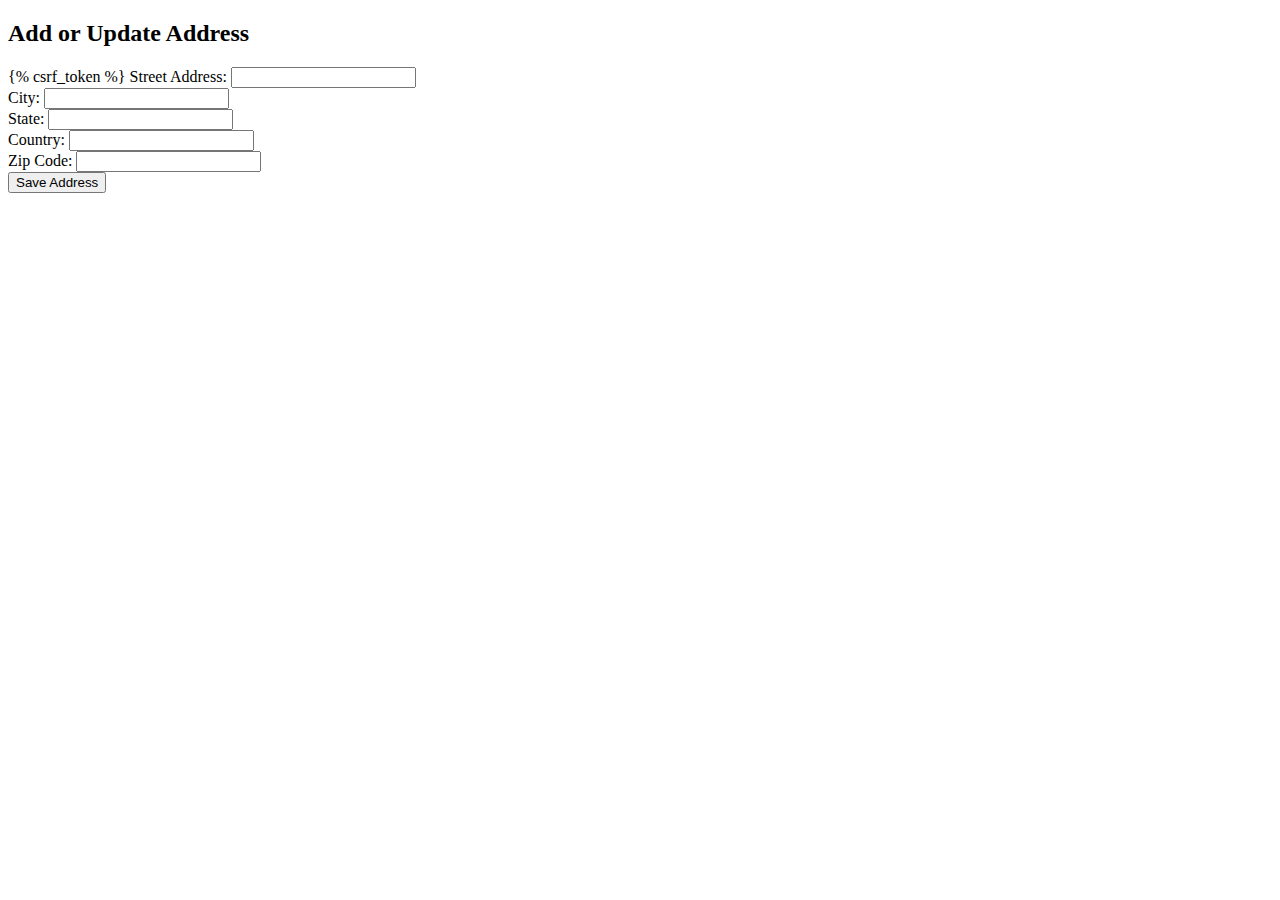
<file: Ecommerce/shopee/templates/shopee/add_address.html>
<!DOCTYPE html>
<html lang="en">
<head>
    <meta charset="UTF-8">
    <meta name="viewport" content="width=device-width, initial-scale=1.0">
    <title>Cart</title>
</head>
<body>
    <h2>Add or Update Address</h2>
    <form id="addressForm" method="post">
        {% csrf_token %}
        <label for="id_street_address">Street Address:</label>
        <input type="text" id="id_street_address" name="street_address" required><br>
        <label for="id_city">City:</label>
        <input type="text" id="id_city" name="city" required><br>
        <label for="id_state">State:</label>
        <input type="text" id="id_state" name="state" required><br>
        <label for="id_country">Country:</label>
        <input type="text" id="id_country" name="country" required><br>
        <label for="id_zip_code">Zip Code:</label>
        <input type="text" id="id_zip_code" name="zip_code" required><br>
        <button type="submit" id="submitButton">Save Address</button>
    </form>

    <script>
        // Function to validate form before submission
        function validateForm() {
            var form = document.getElementById("addressForm");
            var inputs = form.getElementsByTagName("input");
            var isValid = true;

            for (var i = 0; i < inputs.length; i++) {
                if (!inputs[i].value) {
                    isValid = false;
                    break;
                }
            }

            if (!isValid) {
                alert("Please fill in all fields.");
            }

            return isValid;
        }

        // Add event listener to form submission
        document.getElementById("submitButton").addEventListener("click", function(event) {
            if (!validateForm()) {
                event.preventDefault(); // Prevent form submission if validation fails
            }
        });
    </script>
</body>
</html>
</file>
